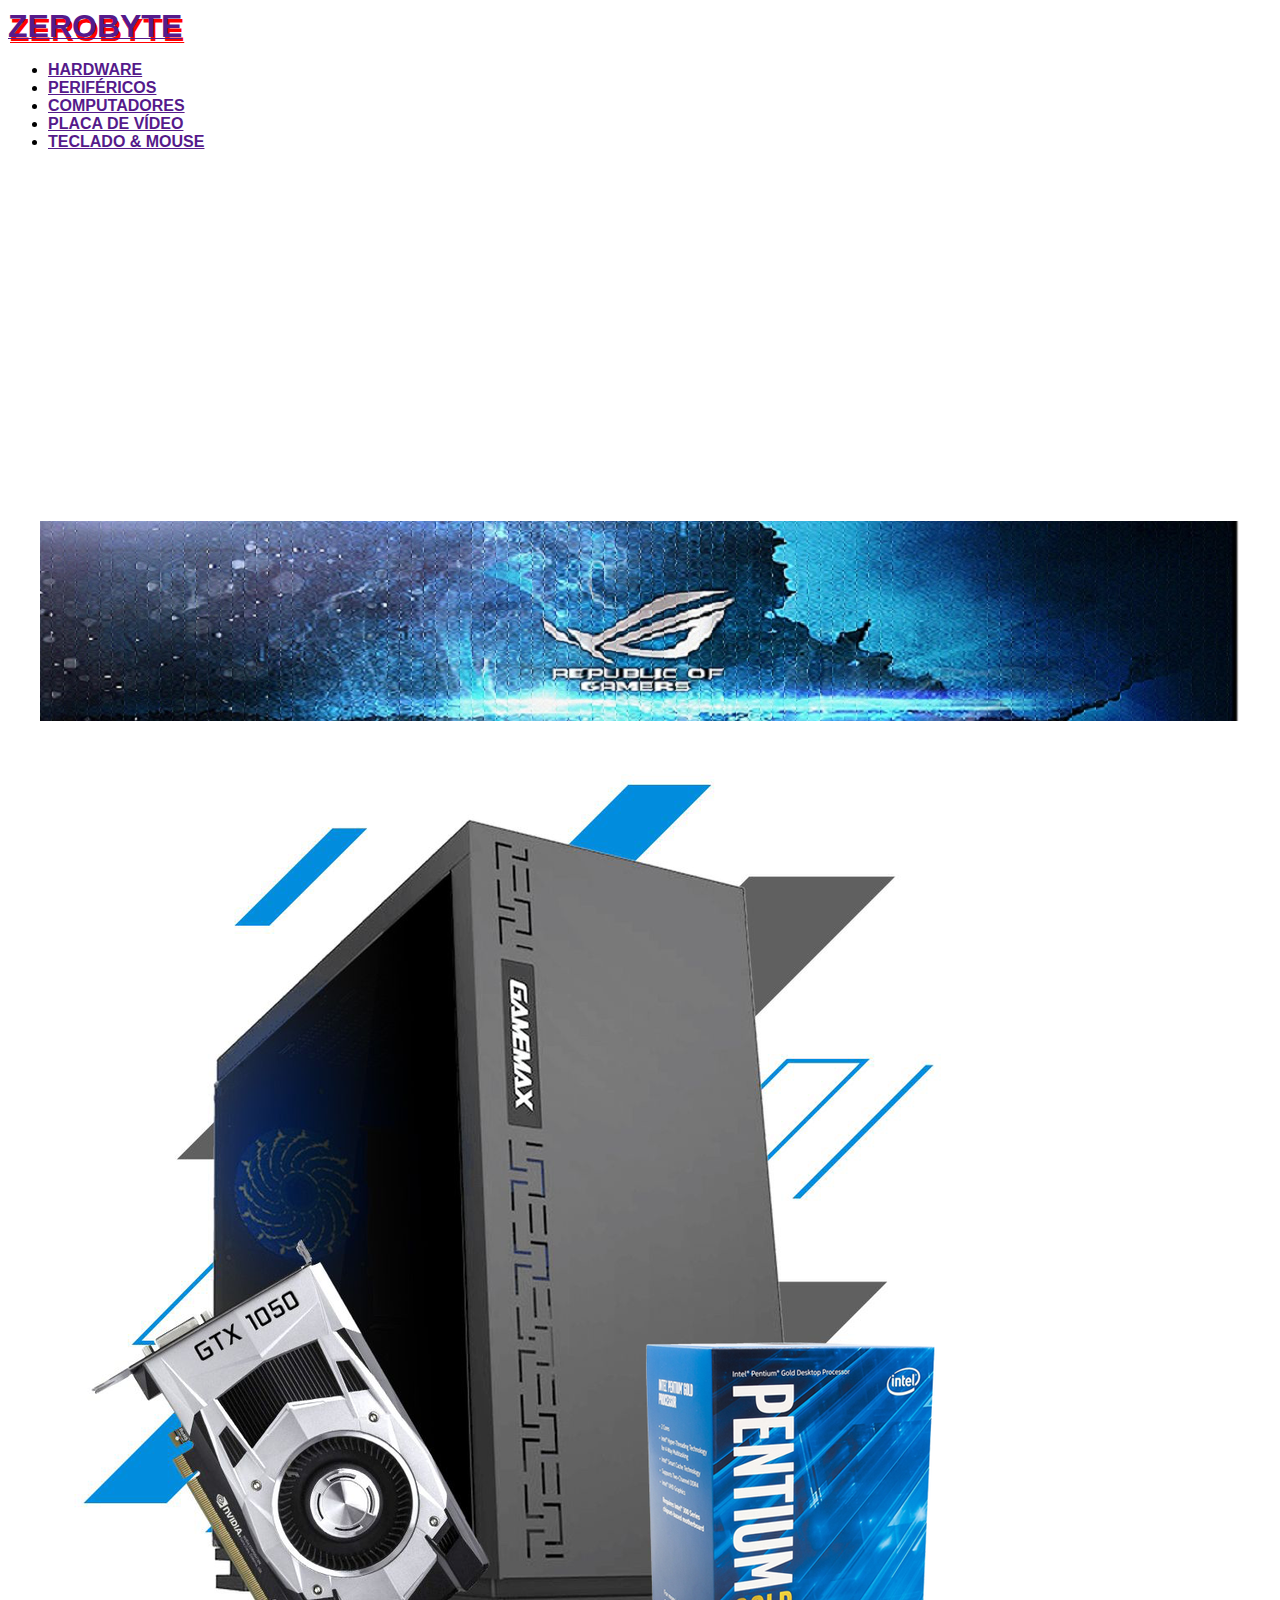
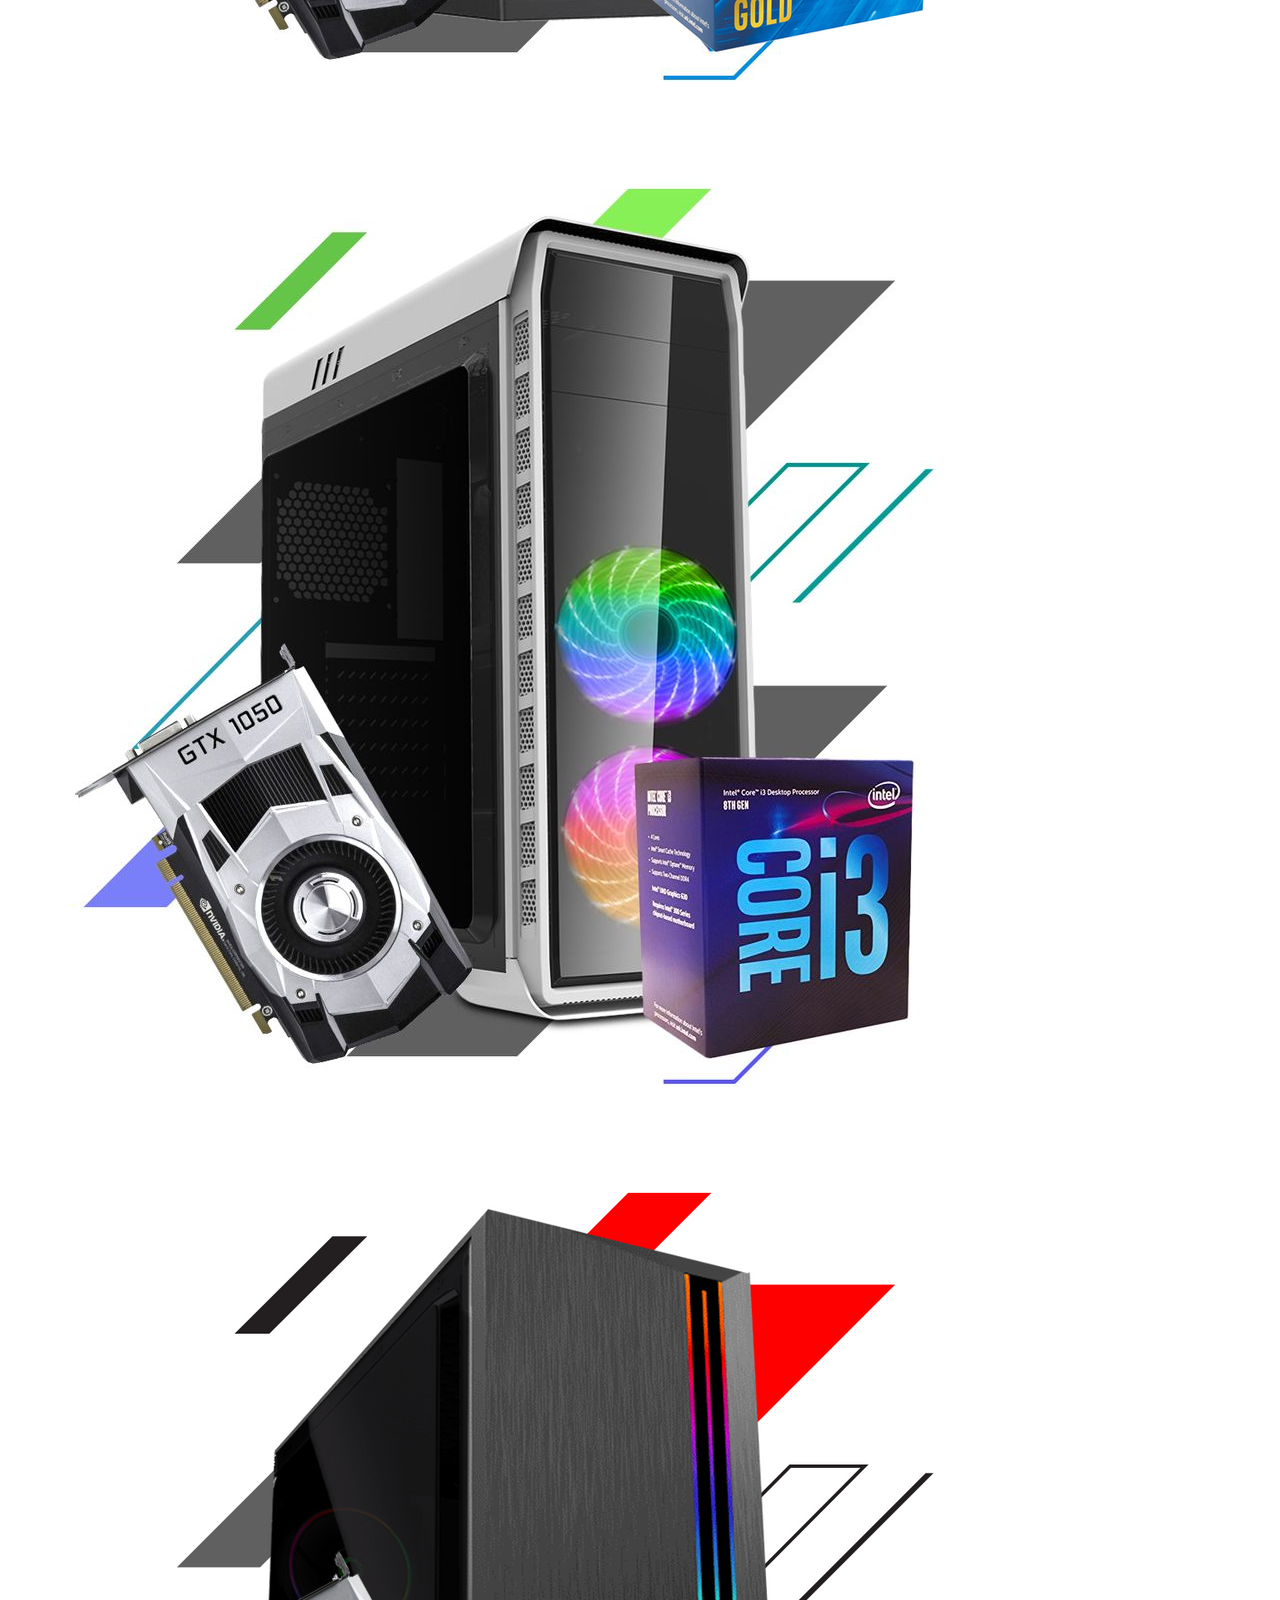
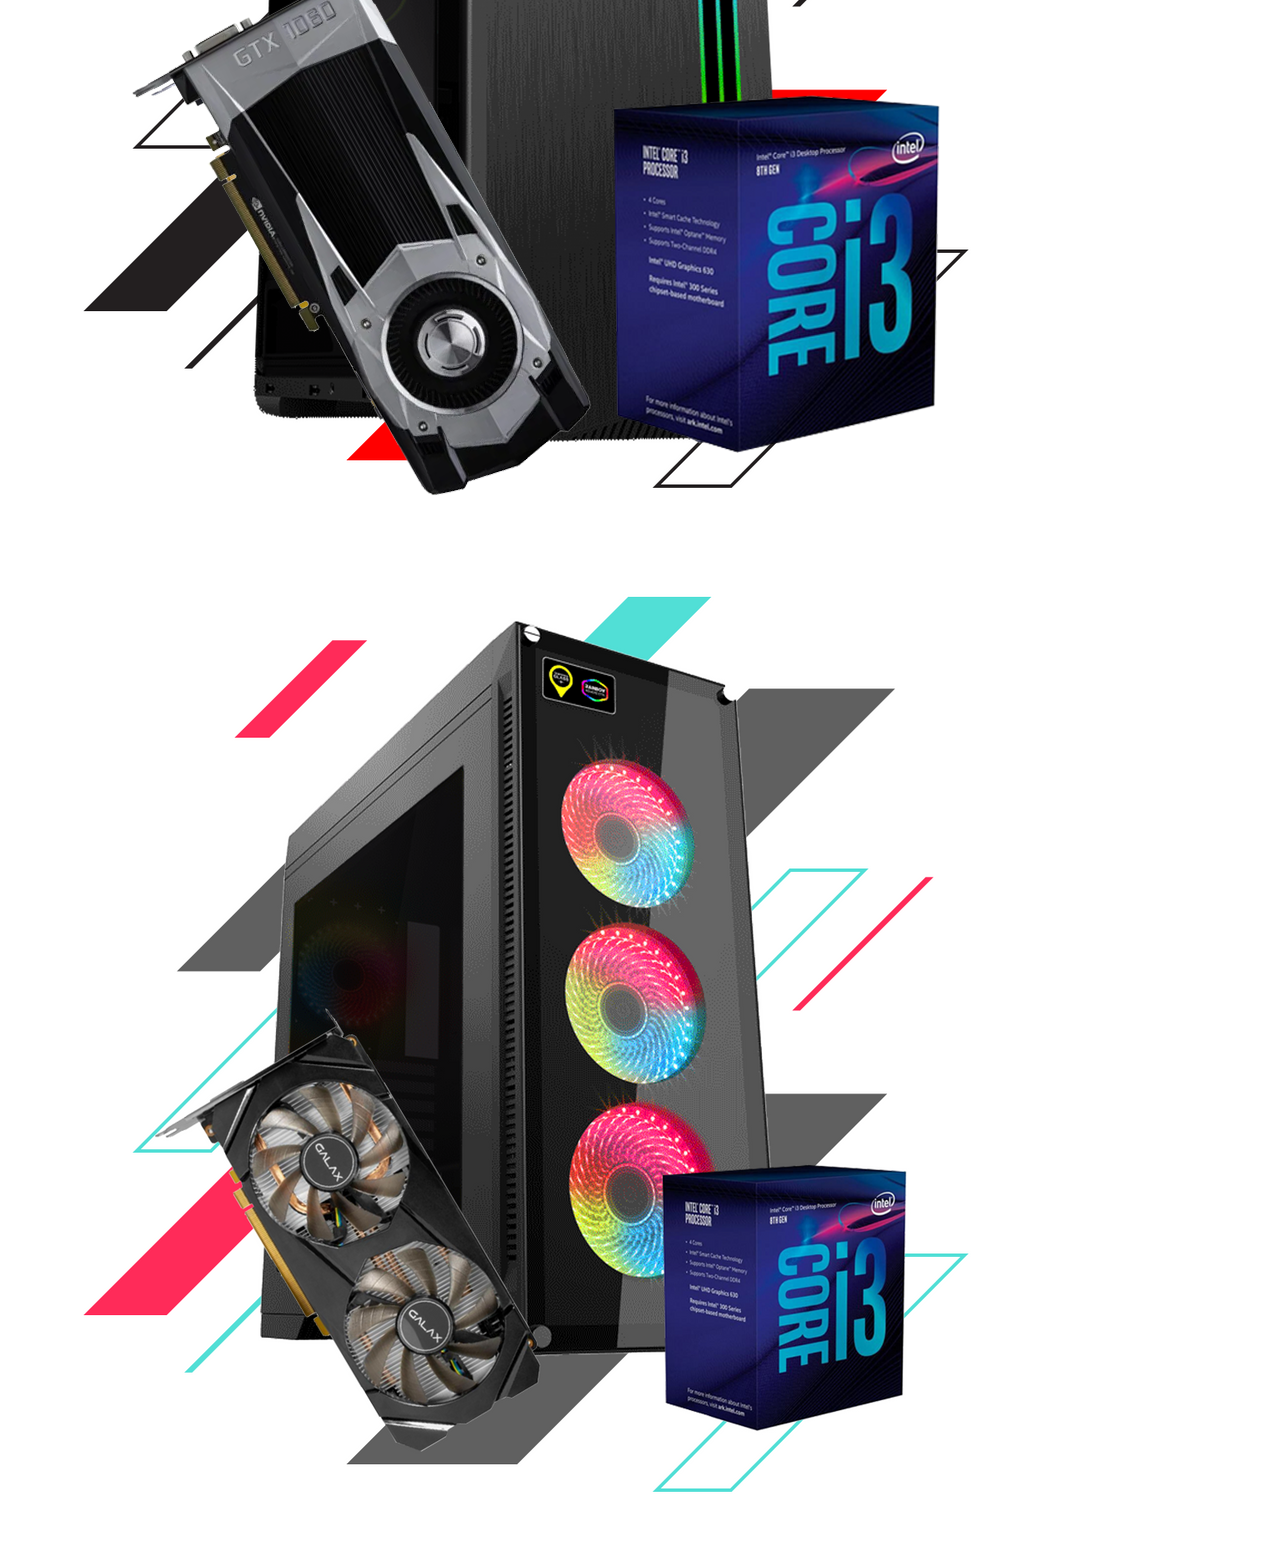
<file: index.html>
<!DOCTYPE html>
<html lang="pt-br">
  <head>
    <!-- Meta tags Obrigatórias -->
    <meta charset="utf-8">
    <meta name="viewport" content="width=device-width, initial-scale=1, shrink-to-fit=no">

    

    <!-- ICONE DO NAVEGADOR -->
    <link rel="icon" type="text/css" href="imagens/zerobyte.png">

    <!-- Bootstrap CSS -->
    <link rel="stylesheet" href="https://stackpath.bootstrapcdn.com/bootstrap/4.1.3/css/bootstrap.min.css" integrity="sha384-MCw98/SFnGE8fJT3GXwEOngsV7Zt27NXFoaoApmYm81iuXoPkFOJwJ8ERdknLPMO" crossorigin="anonymous">

    <!-- DOCUMENTO DO CSS -->
    <link rel="stylesheet" type="text/css" href="css/estilo.css">

    <title>Zerobyte</title>
  </head>
  <body>

  <header class="sticky-top">
 
    <nav class="navbar navbar-expand-sm navbar-dark bg-warning ">

       <a href="" class="navbar-brand">
        <span class="logo ml-5"><strong>ZEROBYTE</strong></span>
        
      </a>

         <div class="container">
     
      
    <ul id="hovernavegacao" class="navbar-nav " >
      <li class="nav-item ">
        <a  class="nav-link dropdown " href="">Hardware</a>
      </li>
       <li class="nav-item">
        <a class="nav-link" href="">Periféricos</a>
      </li>

    <li class="nav-item">     
        <a class="nav-link" href="">Computadores</a>
    </li>
     <li class="nav-item">
        <a class="nav-link" href="">Placa de vídeo</a>
      </li>
       <li class="nav-item" >   
        <a class="nav-link" href="">Teclado & Mouse</a>
      </li>
    </ul> 
    
    </div>

    </nav>  

  </header>

  <section>
    <div class="container">
      <div class="row">
        <div id="carrossel" class="  col-md-12 bg-white ">
         
          
        </div>
        
      </div>
      
    </div>
   
  </section>

  <section>
    <div class="container">




      <div class="row">



        <div class=" col-md-12 bg-white">
          
          <div class="row">
            
            <div class=" desktopbordas col-md-3">
             <a href=""  >
              <img src="imagens/desktop1.jpg" class="img-fluid">
            </a>
            </div>

            <div class="desktopbordas col-md-3 ">
               <a href="">
                <img src="imagens/desktop2.jpg" class="img-fluid">
              </a>
            </div>

            <div class="desktopbordas col-md-3 ">
              <a href="">
                <img src="imagens/desktop3.png" class="img-fluid">
              </a>
            </div>

             <div class="desktopbordas col-md-3 ">
              <a href=""><img src="imagens/desktop4.png" class="img-fluid"></a>
            </div>
           
           
           
            
          </div>
          
        </div>


        
      </div>
      
    </div>
  </section>






















    

    <!-- JavaScript (Opcional) -->
    <!-- jQuery primeiro, depois Popper.js, depois Bootstrap JS -->
    <script src="https://code.jquery.com/jquery-3.3.1.slim.min.js" integrity="sha384-q8i/X+965DzO0rT7abK41JStQIAqVgRVzpbzo5smXKp4YfRvH+8abtTE1Pi6jizo" crossorigin="anonymous"></script>
    <script src="https://cdnjs.cloudflare.com/ajax/libs/popper.js/1.14.3/umd/popper.min.js" integrity="sha384-ZMP7rVo3mIykV+2+9J3UJ46jBk0WLaUAdn689aCwoqbBJiSnjAK/l8WvCWPIPm49" crossorigin="anonymous"></script>
    <script src="https://stackpath.bootstrapcdn.com/bootstrap/4.1.3/js/bootstrap.min.js" integrity="sha384-ChfqqxuZUCnJSK3+MXmPNIyE6ZbWh2IMqE241rYiqJxyMiZ6OW/JmZQ5stwEULTy" crossorigin="anonymous"></script>
  </body>
</html>
</file>
<file: css/estilo.css>
body {

	
	background: url(https://themes.kabum.com.br/conteudo/layout/1392/bg.jpg?int_banner_name=THEME-UPGRADE-AGOSTO&int_banner_position=tematizacao_home) center top no-repeat;
	height: 100%;
	font-family: 'Prohibition',sans-serif;
	background-size: cover;
	border: 0px;

	
}

div a {
	border: 0px;
}

.logo{
	font-size: 2em;
	text-shadow: 2px 4px #ff0000;
	
}

.logo:hover{

	text-shadow: 2px 4px #A5DF00;


}


#carrossel {

	background: url(../imagens/asusrog.jpg) center top no-repeat;
	margin-top: 370px;
	padding: 100px 0;
	 border-top-left-radius: 10px;
	 border-top-right-radius: 10px;
	
}

#hovernavegacao :hover{

	color: #fff;

	border-bottom: 1px solid #fff;
	
	font-weight: 600;
	text-shadow: 2px 3px #ff0000;
	
}

.navbar {

	font-weight: 600;
	text-transform: uppercase;
	 
}

.desktop {
margin: 10px 0px;

}

.desktopbordas :hover {


border: 1px solid #58ACFA;
	
}

div, a {
	border: 0px;
}
</file>
